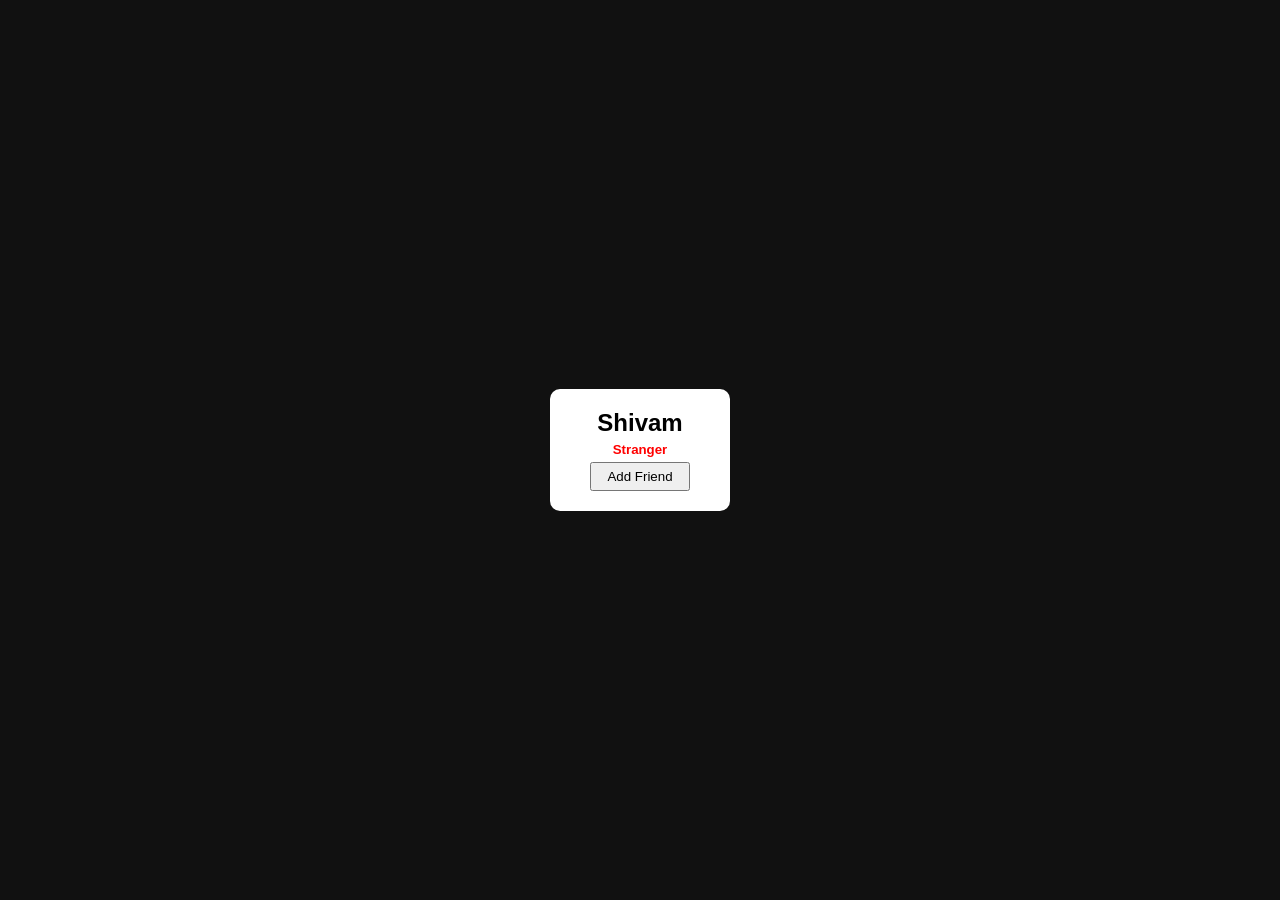
<file: 37_DOM_Manipulation/index.html>
<!DOCTYPE html>
<html lang="en">
<head>
    <meta charset="UTF-8">
    <meta name="viewport" content="width=device-width, initial-scale=1.0">
    <title>Document</title>
    <link rel="stylesheet" href="style.css">
</head>
<body>
    <!-- <h1>Hello DOM</h1> -->
     <!-- <div id="box"></div> -->

     <!-- <h1>Hello 1</h1>
     <h1>Hello 2</h1>
     <h1>Hello 3</h1> -->

     <!-- <div id="box">

     </div> -->
     <!-- <button>Change It</button> -->
      <!-- <button>Turn It On...</button> -->


      <div id="card">
        <h2>Shivam</h2>
        <h5>Stranger</h5>
        <button>Add Friend</button>
      </div>
    <script src="script.js"></script>
</body>
</html>
</file>
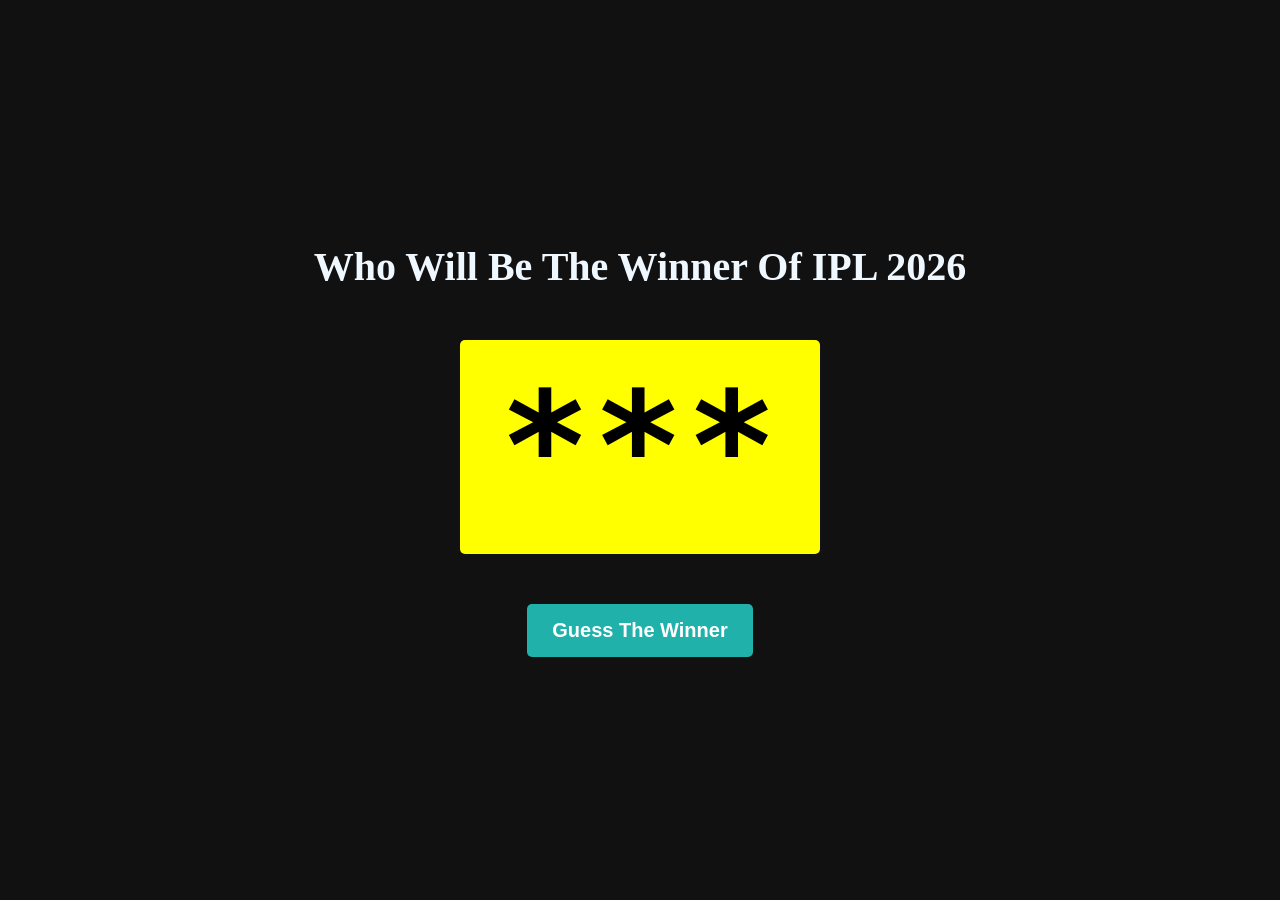
<file: 38_Implement_Of_DOM/index.html>
<!DOCTYPE html>
<html lang="en">
<head>
    <meta charset="UTF-8">
    <meta name="viewport" content="width=device-width, initial-scale=1.0">
    <title>Document</title>
    <link rel="stylesheet" href="style.css">
</head>
<body>
    <!-- <div id="box"></div>
    <button>Change</button> -->
    
    <h5>Who Will Be The Winner Of IPL 2026</h5>
    <h1>***</h1>
    <button>Guess The Winner</button>
    
    <script src="script.js"></script>
</body>
</html>
</file>
<file: 37_DOM_Manipulation/style.css>
/* *{
    margin: 0;
    padding: 0; 
} */

/* html,body{
    width: 100%;
    height: 100%;
    background-color: #111;
    color: aliceblue;
} */

/* #box{
    height: 200px;
    width: 200px;
    background-color: cadetblue;
} */

/* #box{
    height: 200px;
    width: 200px;
    background-color: cadetblue;
    font-size: 20px;
} */


/* #box{
    height: 200px;
    width: 200px;
    background-color: transparent;
    font-size: 20px;
    border-radius: 50%;
    border: 6px solid rgb(178, 170, 170);

}; */

/* button{
    color: #000;
} */

/*************************************************/
*{
    margin: 0;
    padding: 0;
    box-sizing: border-box;
    font-family: Arial, Helvetica, sans-serif;
}

html,body{
    height: 100%;
    width: 100%;
}

body{
    background-color: #111;
    display: flex;
    align-items: center;
    justify-content: center;
}

#card{
    background-color: #fff;
    padding: 20px 40px;
    border-radius: 10px;
    text-align: center;
}

button{
    padding: 5px 15px;
    margin-top: 5px;
}

h5{
    color: red;
    margin-top: 5px;
}
</file>
<file: 38_Implement_Of_DOM/style.css>
* {
    margin: 0;
    padding: 0;
    box-sizing: border-box;
}

html, body {
    height: 100%;
    width: 100%;
}

 body{
    background-color: #111;
    display: flex;
    align-items: center;
    justify-content: center;
    flex-direction: column;
    gap: 20px;
} 

#box {
    height: 200px;
    width: 200px;
    /* background-color: rgb(255, 255, 0); */
    background-color: rgb(0, 0, 0);
    border: 6px solid white;
    border-radius: 50%;
}
/* 
button {
    padding: 10px 20px;
    font-size: 20px;
} */

button:active {
    scale: 0.95;
}


/*********************************************/
h1{
    padding: 20px 40px;
    background-color: yellow;
    border-radius: 5px;
    margin: 30px 100px;
    font-size: 150px;
    letter-spacing: 3px;
    font-family: monospace;
    text-align: center;
}

h5{
    font-size: 40px;
    color: aliceblue;
}

button {
    padding: 15px 25px;
    font-size: 20px;
    background-color: lightseagreen;
    color: white;
    font-weight: 600;
    border: none;
    border-radius: 5px;
}

/******************************************************/
</file>
